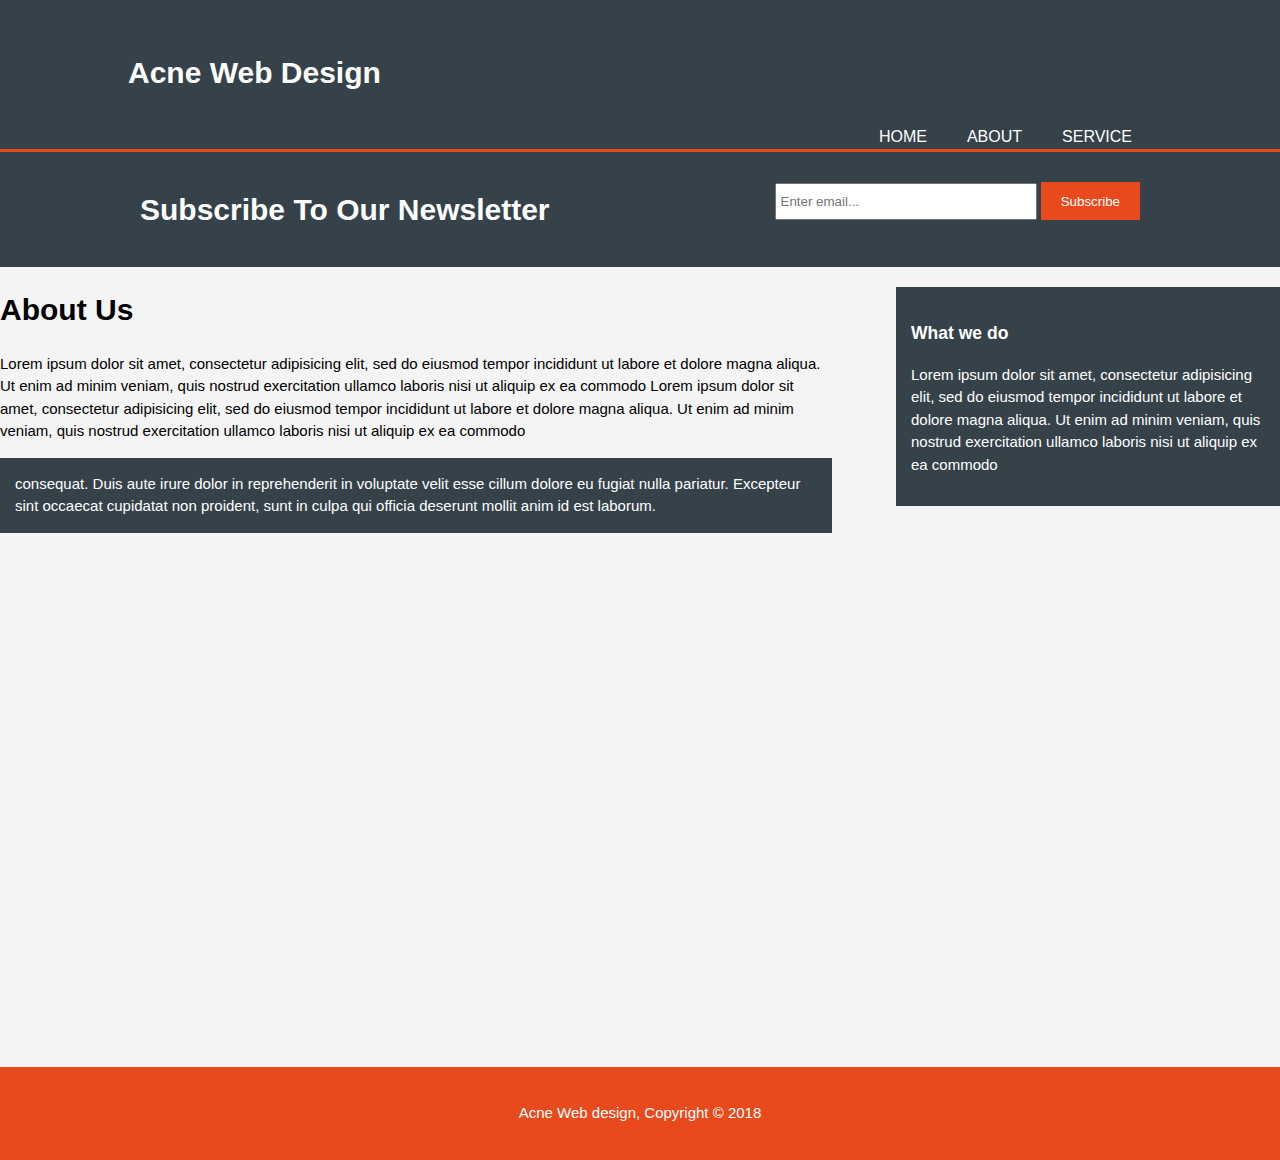
<file: About.html>
<!DOCTYPE html>
<html>
<head>
	<meta charset="utf-8">
	<meta name="viewport" content="width=device-width">
	<meta name="description" content="Affordable and professsional web design">
	<meta name="keyword" content="web design,Affordable web design, professsional">
	<meta name="author" content="Hussein Asker">
	<title>Acne Web design|About</title>
	<link rel="stylesheet" type="text/css" href="./css/style.css">
</head>
<body>
<header>
	<div class="container">
		<div id="brandig">
			<h1>Acne Web Design</h1>
	</div>
	<nav>
		<ul>
			<li><a href="index.html">Home</a>
			<li class="current"><a href="About.html">About</a>
			<li><a href="Services.html">Service</a>
		</ul>
	</nav>
</div>
</header>

<section id="newsletter">
	<div class="container">
		<h1>Subscribe To Our Newsletter</h1>
		<form>
			<input type="email" placeholder="Enter email...">
			<button type="submit" class="button_1">Subscribe</button>
		</form>
	</div>
</section>

<section id="main">
	<div class="container">
	
	</div>
</section>
<section id="main">
	<article id ="main-col"> 
		<h1 class ="page-title">About Us</h1>
		<P>Lorem ipsum dolor sit amet, consectetur adipisicing elit, sed do eiusmod
		tempor incididunt ut labore et dolore magna aliqua. Ut enim ad minim veniam,
		quis nostrud exercitation ullamco laboris nisi ut aliquip ex ea commodo Lorem ipsum dolor sit amet, consectetur adipisicing elit, sed do eiusmod
		tempor incididunt ut labore et dolore magna aliqua. Ut enim ad minim veniam,
		quis nostrud exercitation ullamco laboris nisi ut aliquip ex ea commodo
		</P>
		<p class="dark">consequat. Duis aute irure dolor in reprehenderit in voluptate velit esse
		cillum dolore eu fugiat nulla pariatur. Excepteur sint occaecat cupidatat non
		proident, sunt in culpa qui officia deserunt mollit anim id est laborum.</p>
	</article>
	<aside id= "sidebar">
		<div class="dark">
		<h3>What we do</h3>
		<p>Lorem ipsum dolor sit amet, consectetur adipisicing elit, sed do eiusmod tempor incididunt ut labore et dolore magna aliqua. Ut enim ad minim veniam, quis nostrud exercitation ullamco laboris nisi ut aliquip ex ea commodo</p>
	</div>
	</aside>
</section>
<footer>
	<p>Acne Web design, Copyright &copy 2018</p>
</footer>
</body>
</html>
</file>
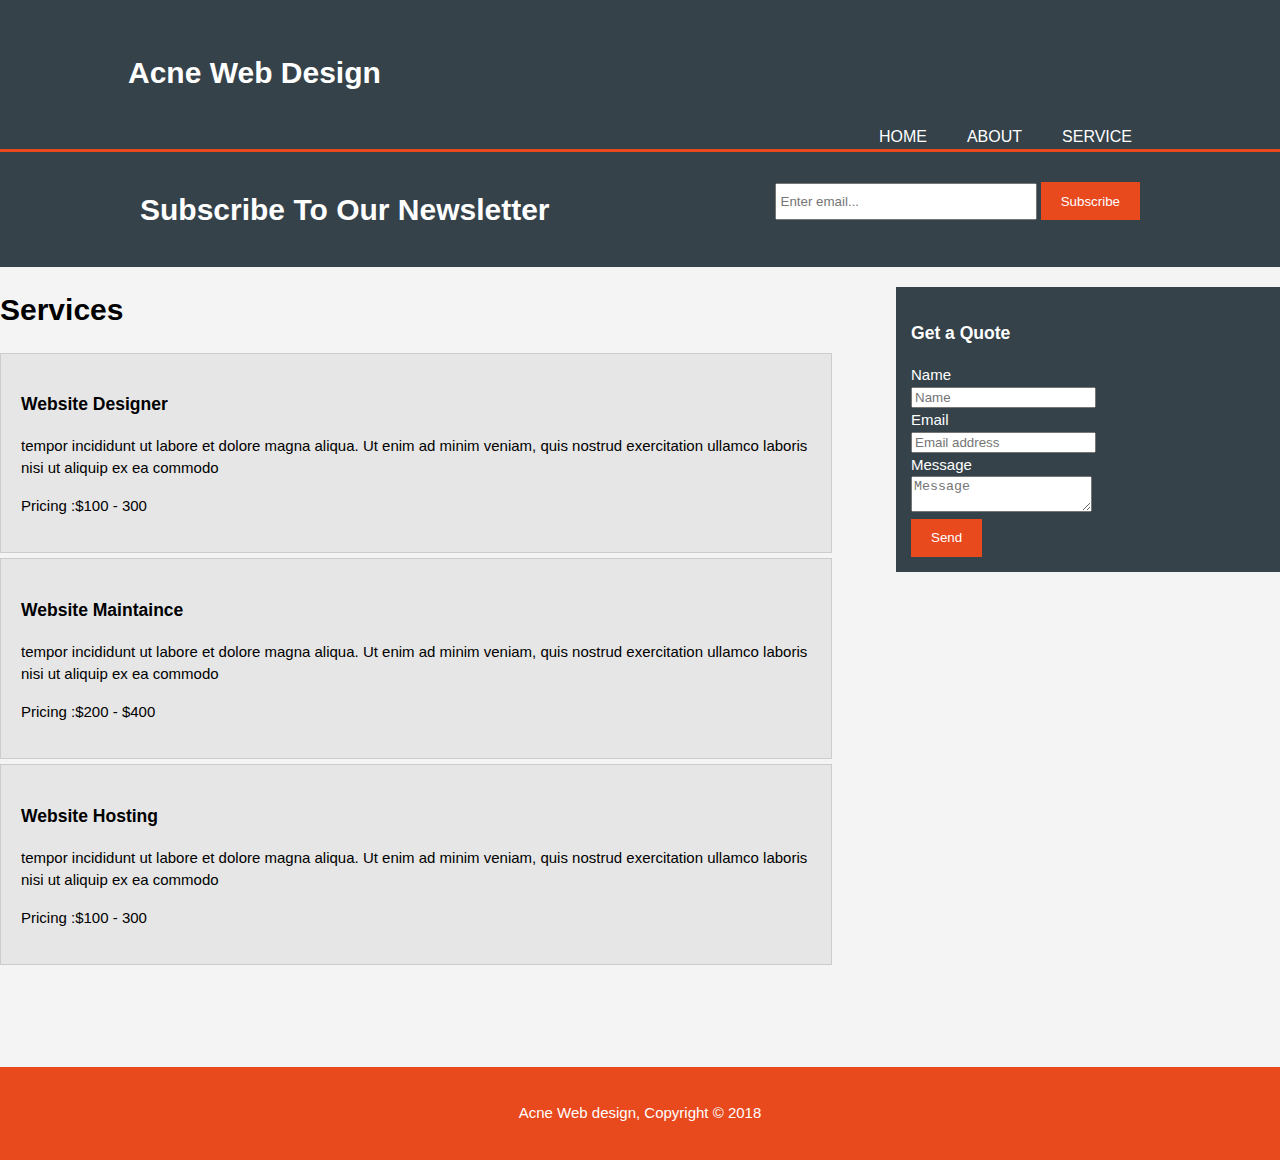
<file: Services.html>
<!DOCTYPE html>
<html>
<head>
	<meta charset="utf-8">
	<meta name="viewport" content="width=device-width">
	<meta name="description" content="Affordable and professsional web design">
	<meta name="keyword" content="web design,Affordable web design, professsional">
	<meta name="author" content="Hussein Asker">
	<title>Acne Web design|Services</title>
	<link rel="stylesheet" type="text/css" href="./css/style.css">
</head>
<body>
<header>
	<div class="container">
		<div id="brandig">
			<h1>Acne Web Design</h1>
	</div>
	<nav>
		<ul>
			<li><a href="index.html">Home</a>
			<li><a href="About.html">About</a>
			<li class="current"><a href="Services.html">Service</a>
		</ul>
	</nav>
</div>
</header>

<section id="newsletter">
	<div class="container">
		<h1>Subscribe To Our Newsletter</h1>
		<form>
			<input type="email" placeholder="Enter email...">
			<button type="submit" class="button_1">Subscribe</button>
		</form>
	</div>
</section>

<section id="main">
	<div class="container">
	
	</div>
</section>
<section id="main">
	<article id ="main-col"> 
		<h1 class ="page-title">Services</h1>
		<ul id="Services">
			<li>
				<h3>Website Designer</h3>
				<p>tempor incididunt ut labore et dolore magna aliqua. Ut enim ad minim veniam,
		quis nostrud exercitation ullamco laboris nisi ut aliquip ex ea commodo</p>
		<p>Pricing :$100 - 300</p>
			</li>
			<li>
				<h3>Website Maintaince</h3>
				<p>tempor incididunt ut labore et dolore magna aliqua. Ut enim ad minim veniam,
		quis nostrud exercitation ullamco laboris nisi ut aliquip ex ea commodo</p>
		<p>Pricing :$200 - $400</p>
			</li>
			<li>
				<h3>Website Hosting</h3>
				<p>tempor incididunt ut labore et dolore magna aliqua. Ut enim ad minim veniam,
		quis nostrud exercitation ullamco laboris nisi ut aliquip ex ea commodo</p>
		<p>Pricing :$100 - 300</p>
			</li>
		</ul>
	</article>
	<aside id= "sidebar">
		<div class="dark">
		<h3>Get a Quote</h3>
		<form class="quote">
			<div>
				<label>Name</label><br>
				<input type="text" placeholder ="Name">
			</div>
				<div>
				<label>Email</label><br>
				<input type="text" placeholder ="Email address">
				</div>
				<div>
				<label>Message</label><br>
				<textarea placeholder="Message"></textarea>
				</div>
				<button class="button_1" type="submit">Send</button>
				
		</form>
	</div>
	</aside>
</div>
</section>
<footer>
	<p>Acne Web design, Copyright &copy 2018</p>
</footer>
</body>
</html>
</file>
<file: css/style.css>
body{
	font: 15px/1.5 Arial,Helvetica,sans-serif;
	padding: 0;
	margin: 0;
	background-color: #f4f4f4;
}

/*Global*/
.container{
	width:80%;
	margin: auto;
	overflow: hidden;
}

ul{
	margin:0;
	padding: 0;
}

.button_1{
	height: 38px;
	background:#e8491d;
	border:0;
	padding-left: 20px;
	padding-right: 20px;
	color: white;
}

.dark{
	padding: 15px;
	background:#35424a;
	color:#ffffff;
	margin-top: 10px;
	margin-bottom: 10px;
}

/*Header**/

header{
	background:#35424a;
	color: #ffffff;
	padding-top: 30px;
	min-height: 70px;
	border-bottom: #e8491d 3px solid;
}
header a{
	color: #ffffff;
	text-decoration:none;
	text-transform: uppercase;
	font-size:16px;
}

header ul{
	margin: 0;
	padding: 0;
}

header li{
	float: left;
	display: inline;
	padding: 0 20px 0 20px;

}

header #branding{
	float:left;
}

header #branding h1{
	margin: 0;
}

header nav{
	float: right;
	margin-top: 10px;
}

header.highlight,header.current a{
	color: #e8491d;
	font-weight:bold;
}

header a:hover{
	color: #cccccc;
	font-weight: bold;
}


/* Showcase*/
#showcase{
	min-height: 400px;

	background:url('../img/space.jpg') no-repeat 0 -400px;
	text-align: center;
	color: #ffffff;
}

#showcase h1{
	margin-top: 100px;
	font-size:55px;
	margin-bottom: 10px;
}


#showcase p{
	font-size: 20px;
}

#newsletter{
	padding: 15px;
	color: #ffffff;
	background:#35424a;
}

#newsletter h1{
	float: left;
}

#newsletter form{
	float: right;
	margin-top: 15px;
}

#newsletter input[type="email"]{
	padding: 4px;
	height: 25px;
	width:250px;
}

/* boxes */
#boxes{
	margin-top: 20px;
}

#boxes .box{
	float: left;
	text-align: center;
	width: 30%;
	padding: 10px;
}

#boxes .box img{
	width: 100px;
}

/* sidebar*/
aside#sidebar{
	float: right;
	width:30%;
	margin-top: 10px;
}

aside#sidebar .quote input, aside#sidebar.quote textarea{
	width:90%
	padding:5px;
#newsletter form input[type="email"], .quote input, .quote textarea
}

/* main-col*/
article#main-col{
	float: left;
	width:65%;
}

/* Services */
ul#Services li{
	list-style: none;
	padding: 20px;
	border:#cccccc solid 1px;
	margin-bottom: 5px;
	background:#e6e6e6;
}

footer{
	padding: 20px;
	margin-top: 800px;
	color: #ffffff;
	background-color:#e8491d;
	text-align: center;
}

/* Media*/
@media(max-width: 768px){
	header #branding,
	header nav,
	header nav li,
	#newsletter h1,
	#newsletter form,
	#boxes .box
	article#main-col,
	aside#sidebar{
		float: none;
		text-align:center;
		width: 100%;
	}

	header{
		padding-bottom: 20px;
	}
	

	#showcase h1{
		margin-top: 40px;
	}
	
	#newsletter button, .quote button{
		display: block;
		width: 100%;
	}

#newsletter form input[type="email"], .quote input, .quote textarea{
	width: 100%;
	margin-bottom: 5px;
}
</file>
